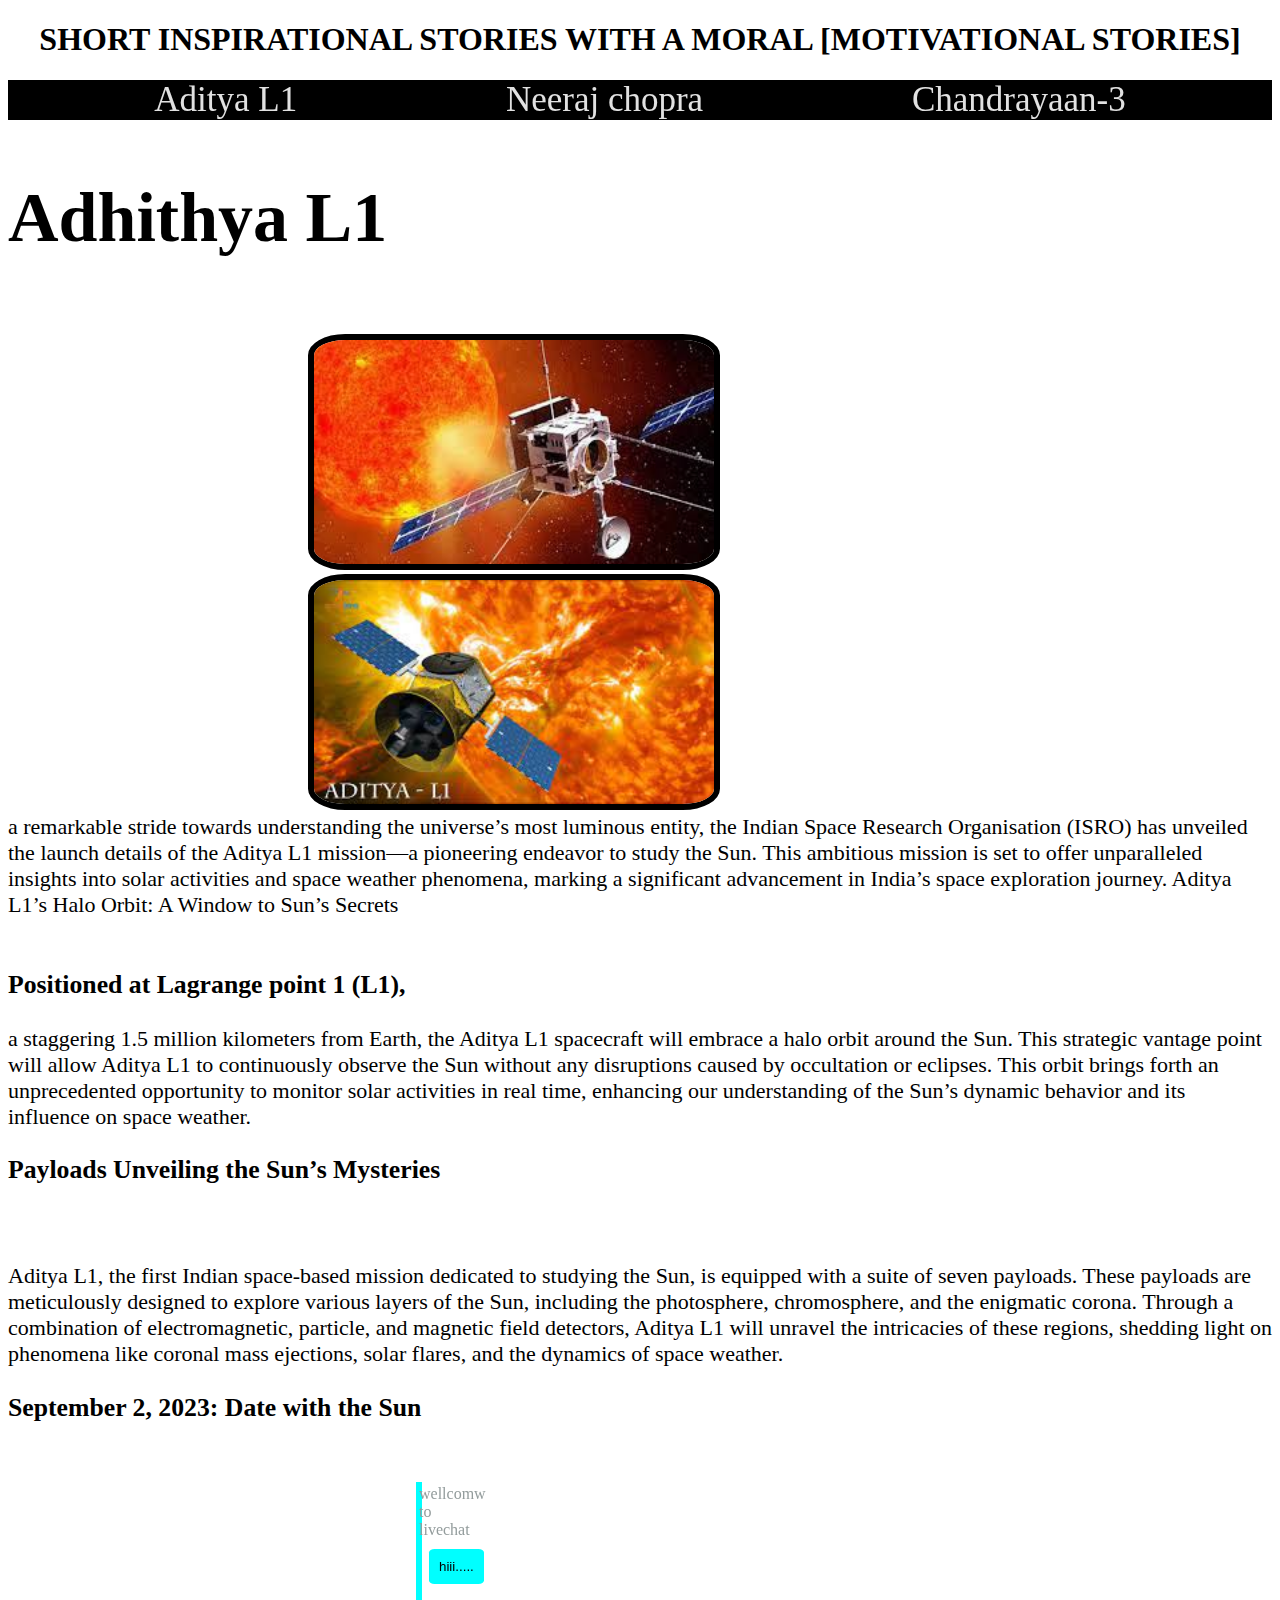
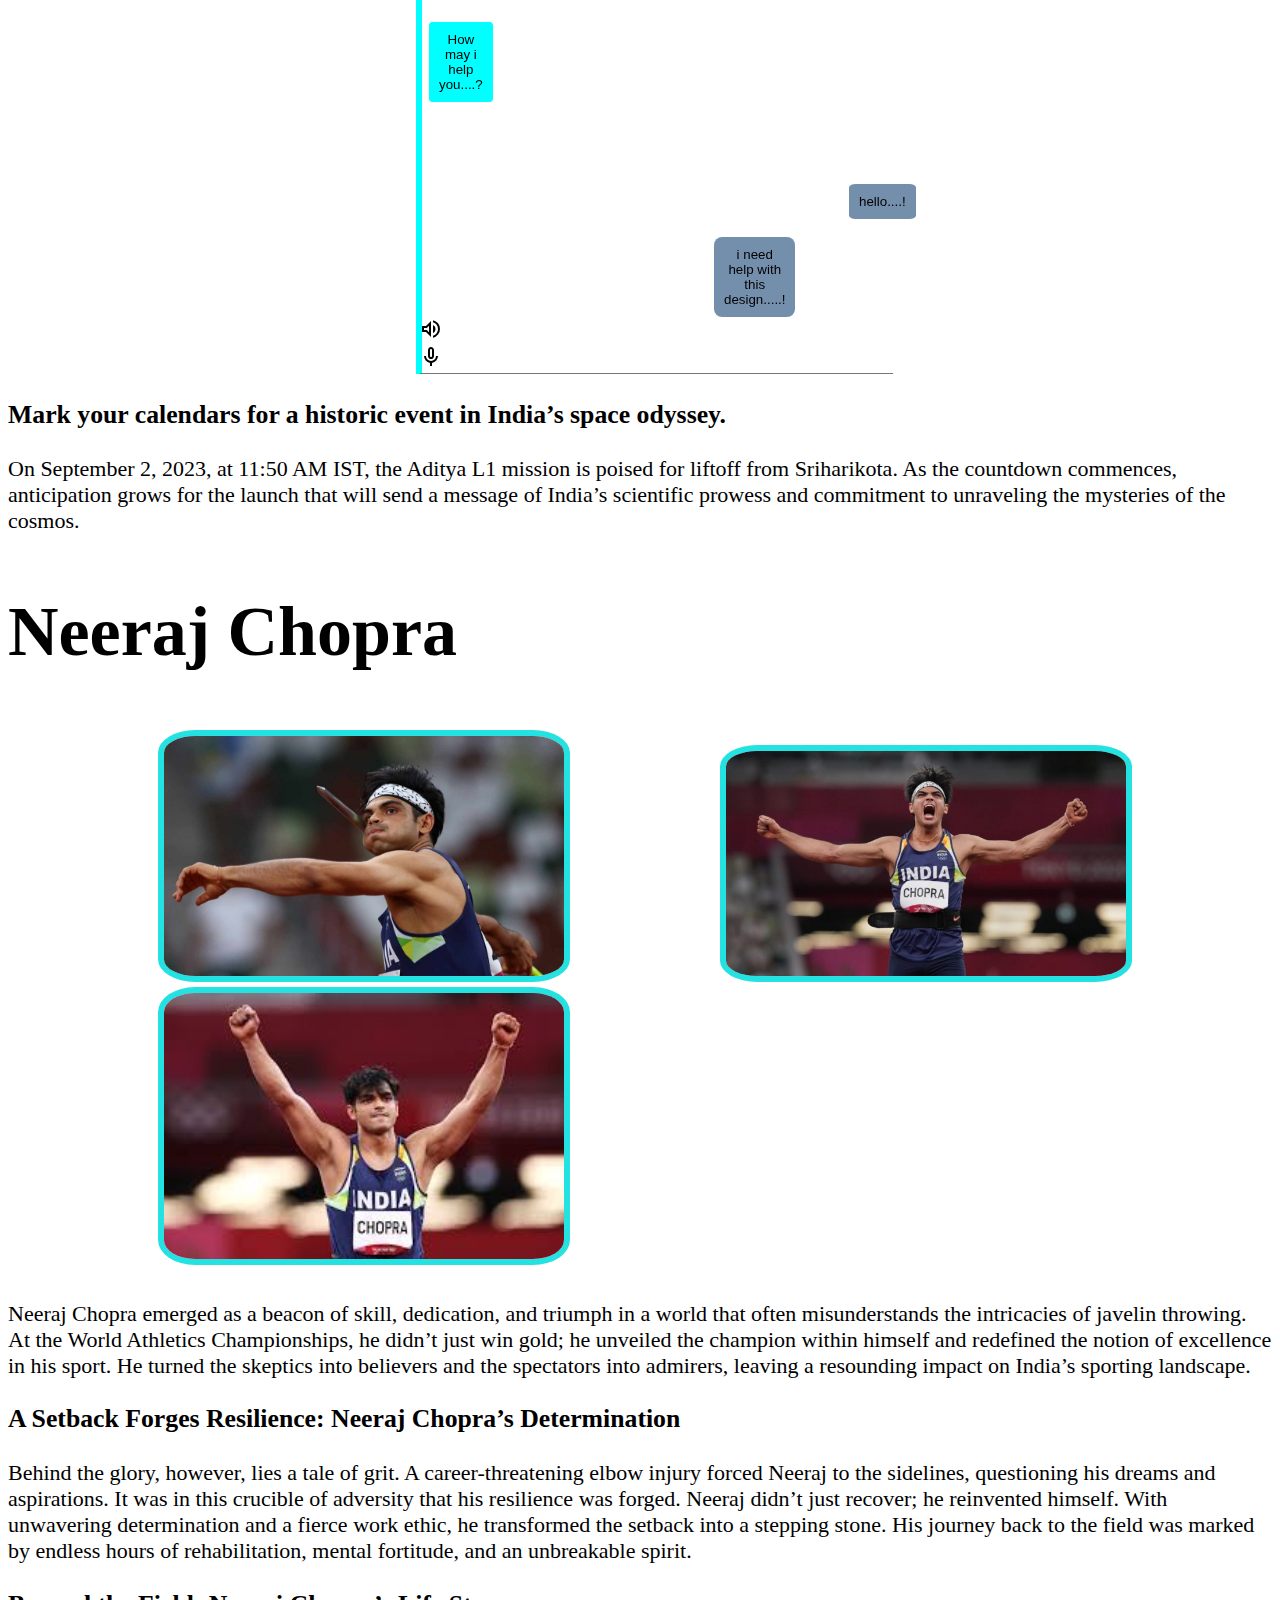
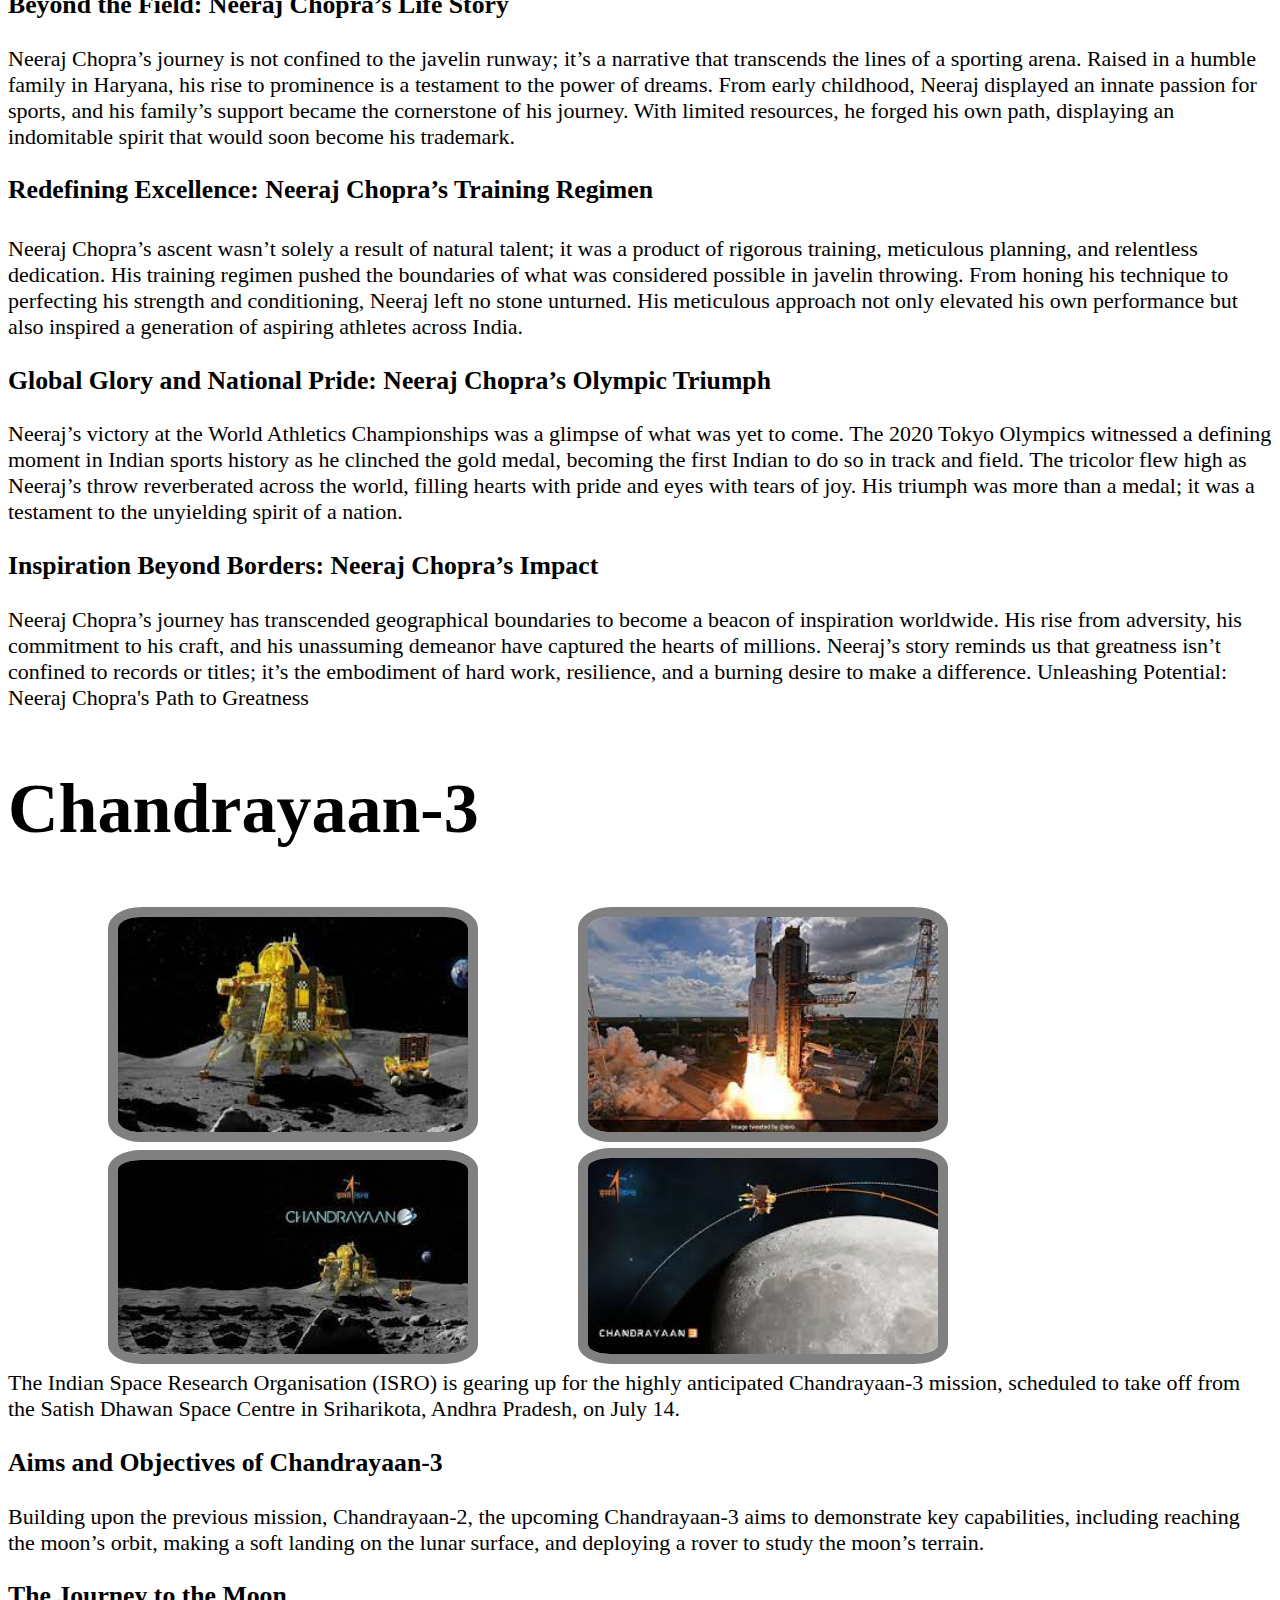
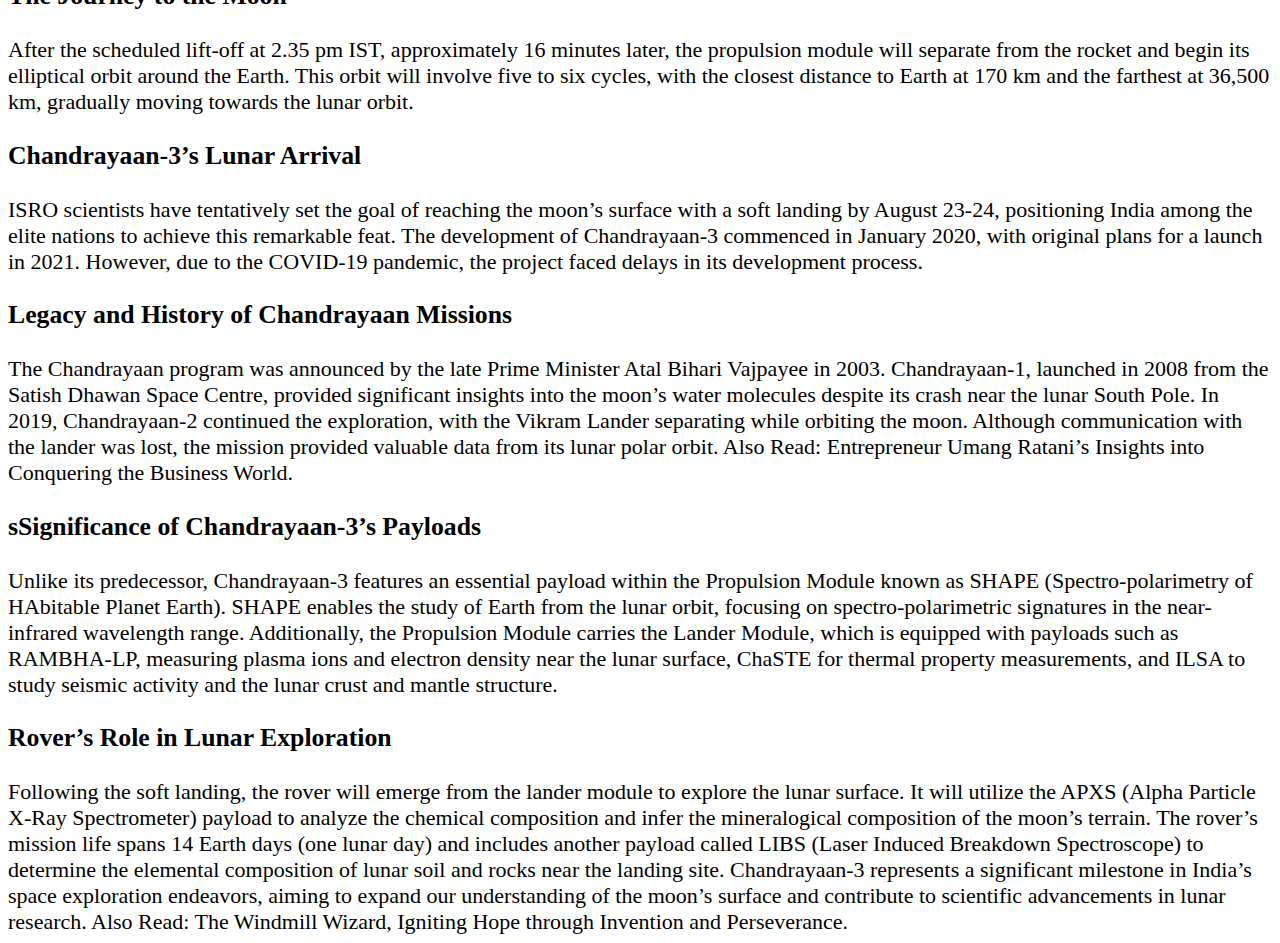
<file: index.html>
<!DOCTYPE html>
<html lang="en">

<head>
    <meta charset="UTF-8">
    <meta name="viewport" content="width=device-width, initial-scale=1.0">
    <title>stories
    </title>
    <link rel="stylesheet" href="./style.css">
</head>

<body>
    <h1>
        <center>SHORT INSPIRATIONAL STORIES WITH A MORAL [MOTIVATIONAL STORIES]</center>
    </h1>
    <div class="karthik"><nav><a href="#a">Aditya L1</a>
        <a href="#b"> Neeraj chopra</a>
        <a href="#c"> Chandrayaan-3</a>




    </nav></div>

    <h2>Adhithya L1</h2> <br>

    <img src="./l1..jpeg" width="400" class="f">
    <img src="./Untitled.jpeg" width="400" class="f">

    <br><span>a remarkable stride towards understanding the universe’s most luminous entity, the Indian Space Research
        Organisation (ISRO) has unveiled the launch details of the Aditya L1 mission—a pioneering endeavor to study the
        Sun. This ambitious mission is set to offer unparalleled insights into solar activities and space weather
        phenomena, marking a significant advancement in India’s space exploration journey.
        Aditya L1’s Halo Orbit: A Window to Sun’s Secrets<br>
        <b><br></b>
        <h3>Positioned at Lagrange point 1 (L1),</h3> a staggering 1.5 million kilometers from Earth, the Aditya L1
        spacecraft will embrace a halo orbit around the Sun. This strategic vantage point will allow Aditya L1 to
        continuously observe the Sun without any disruptions caused by occultation or eclipses. This orbit brings forth
        an unprecedented opportunity to monitor solar activities in real time, enhancing our understanding of the Sun’s
        dynamic behavior and its influence on space weather.
        <h3>Payloads Unveiling the Sun’s Mysteries</h3><br>
        <br>
        Aditya L1, the first Indian space-based mission dedicated to studying the Sun, is equipped with a suite of seven
        payloads. These payloads are meticulously designed to explore various layers of the Sun, including the
        photosphere, chromosphere, and the enigmatic corona. Through a combination of electromagnetic, particle, and
        magnetic field detectors, Aditya L1 will unravel the intricacies of these regions, shedding light on phenomena
        like coronal mass ejections, solar flares, and the dynamics of space weather.
        <h3>September 2, 2023: Date with the Sun</h3><br><iframe src="./hhh.html" width="550" height="500" style="border: 0px solid; border-radius: 0%; position: sticky; top: 30px;"></iframe>

        <h3>Mark your calendars for a historic event in India’s space odyssey.</h3> On September 2, 2023, at 11:50 AM
        IST, the Aditya L1 mission is poised for liftoff from Sriharikota. As the countdown commences, anticipation
        grows for the launch that will send a message of India’s scientific prowess and commitment to unraveling the
        mysteries of the cosmos.
    </span></div>
    <div id="b">
        <h2>Neeraj Chopra</h2><span>
            <h5> <img
                    src="./Championing-Adversity-Neeraj-Chopras-Extraordinary-Path-to-Victory-DOER-one-for-all-1024x614.jpg"
                    width="400" class="d"><img src="./neeraj.jpg" width="400" class="d"><img src="./nee.jpeg"
                    width="400" class="d"></h5>
            Neeraj Chopra emerged as a beacon of skill, dedication, and triumph in a world that often misunderstands the
            intricacies of javelin throwing. At the World Athletics Championships, he didn’t just win gold; he unveiled
            the champion within himself and redefined the notion of excellence in his sport. He turned the skeptics into
            believers and the spectators into admirers, leaving a resounding impact on India’s sporting landscape.


            <h3> A Setback Forges Resilience: Neeraj Chopra’s Determination</h3>

            Behind the glory, however, lies a tale of grit. A career-threatening elbow injury forced Neeraj to the
            sidelines, questioning his dreams and aspirations. It was in this crucible of adversity that his resilience
            was forged. Neeraj didn’t just recover; he reinvented himself. With unwavering determination and a fierce
            work ethic, he transformed the setback into a stepping stone. His journey back to the field was marked by
            endless hours of rehabilitation, mental fortitude, and an unbreakable spirit.
            <h3> Beyond the Field: Neeraj Chopra’s Life Story</h3>

            Neeraj Chopra’s journey is not confined to the javelin runway; it’s a narrative that transcends the lines of
            a sporting arena. Raised in a humble family in Haryana, his rise to prominence is a testament to the power
            of dreams. From early childhood, Neeraj displayed an innate passion for sports, and his family’s support
            became the cornerstone of his journey. With limited resources, he forged his own path, displaying an
            indomitable spirit that would soon become his trademark.
            <h3> Redefining Excellence: Neeraj Chopra’s Training Regimen</h3>
            <h5></h5>
            Neeraj Chopra’s ascent wasn’t solely a result of natural talent; it was a product of rigorous training,
            meticulous planning, and relentless dedication. His training regimen pushed the boundaries of what was
            considered possible in javelin throwing. From honing his technique to perfecting his strength and
            conditioning, Neeraj left no stone unturned. His meticulous approach not only elevated his own performance
            but also inspired a generation of aspiring athletes across India.
            <h3>Global Glory and National Pride: Neeraj Chopra’s Olympic Triumph</h3>

            Neeraj’s victory at the World Athletics Championships was a glimpse of what was yet to come. The 2020 Tokyo
            Olympics witnessed a defining moment in Indian sports history as he clinched the gold medal, becoming the
            first Indian to do so in track and field. The tricolor flew high as Neeraj’s throw reverberated across the
            world, filling hearts with pride and eyes with tears of joy. His triumph was more than a medal; it was a
            testament to the unyielding spirit of a nation.
            <h3>Inspiration Beyond Borders: Neeraj Chopra’s Impact</h3>

            Neeraj Chopra’s journey has transcended geographical boundaries to become a beacon of inspiration worldwide.
            His rise from adversity, his commitment to his craft, and his unassuming demeanor have captured the hearts
            of millions. Neeraj’s story reminds us that greatness isn’t confined to records or titles; it’s the
            embodiment of hard work, resilience, and a burning desire to make a difference.
            Unleashing Potential: Neeraj Chopra's Path to Greatness
        </span>

    </div>
    <div id="c">
        <h2>Chandrayaan-3</h2><span>
            <img src="./chandu1.jpeg" alt="" width="350" class="e"><img src="./chandu2.jpeg" class="e" width="350"><img
                src="./chandu3.jpeg" class="e" width="350"><img src="./chandu4.jpeg" class="e" width="350"><br>

            The Indian Space Research Organisation (ISRO) is gearing up for the highly anticipated Chandrayaan-3
            mission, scheduled to take off from the Satish Dhawan Space Centre in Sriharikota, Andhra Pradesh, on July
            14.
            <h3>Aims and Objectives of Chandrayaan-3</h3>

            Building upon the previous mission, Chandrayaan-2, the upcoming Chandrayaan-3 aims to demonstrate key
            capabilities, including reaching the moon’s orbit, making a soft landing on the lunar surface, and deploying
            a rover to study the moon’s terrain.
            <h3>The Journey to the Moon</h3>

            After the scheduled lift-off at 2.35 pm IST, approximately 16 minutes later, the propulsion module will
            separate from the rocket and begin its elliptical orbit around the Earth. This orbit will involve five to
            six cycles, with the closest distance to Earth at 170 km and the farthest at 36,500 km, gradually moving
            towards the lunar orbit.
            <h3>Chandrayaan-3’s Lunar Arrival</h3>

            ISRO scientists have tentatively set the goal of reaching the moon’s surface with a soft landing by August
            23-24, positioning India among the elite nations to achieve this remarkable feat. The development of
            Chandrayaan-3 commenced in January 2020, with original plans for a launch in 2021. However, due to the
            COVID-19 pandemic, the project faced delays in its development process.
            <h3>Legacy and History of Chandrayaan Missions</h3>

            The Chandrayaan program was announced by the late Prime Minister Atal Bihari Vajpayee in 2003.
            Chandrayaan-1, launched in 2008 from the Satish Dhawan Space Centre, provided significant insights into the
            moon’s water molecules despite its crash near the lunar South Pole. In 2019, Chandrayaan-2 continued the
            exploration, with the Vikram Lander separating while orbiting the moon. Although communication with the
            lander was lost, the mission provided valuable data from its lunar polar orbit.

            Also Read: Entrepreneur Umang Ratani’s Insights into Conquering the Business World.
            <h3>sSignificance of Chandrayaan-3’s Payloads</h3>

            Unlike its predecessor, Chandrayaan-3 features an essential payload within the Propulsion Module known as
            SHAPE (Spectro-polarimetry of HAbitable Planet Earth). SHAPE enables the study of Earth from the lunar
            orbit, focusing on spectro-polarimetric signatures in the near-infrared wavelength range. Additionally, the
            Propulsion Module carries the Lander Module, which is equipped with payloads such as RAMBHA-LP, measuring
            plasma ions and electron density near the lunar surface, ChaSTE for thermal property measurements, and ILSA
            to study seismic activity and the lunar crust and mantle structure.
            <h3>Rover’s Role in Lunar Exploration</h3>

            Following the soft landing, the rover will emerge from the lander module to explore the lunar surface. It
            will utilize the APXS (Alpha Particle X-Ray Spectrometer) payload to analyze the chemical composition and
            infer the mineralogical composition of the moon’s terrain. The rover’s mission life spans 14 Earth days (one
            lunar day) and includes another payload called LIBS (Laser Induced Breakdown Spectroscope) to determine the
            elemental composition of lunar soil and rocks near the landing site.

            Chandrayaan-3 represents a significant milestone in India’s space exploration endeavors, aiming to expand
            our understanding of the moon’s surface and contribute to scientific advancements in lunar research.

            Also Read: The Windmill Wizard, Igniting Hope through Invention and Perseverance.
        </span>

    </div>
    <!-- <footer class="footer">
        <div class="container">

            <div class="row">

                <div class="col">
                    <h4>more stories</h4>
                    <ul>
                        <li><a href=""> </a>lion and mouse</li>
                        <li><a href=""></a>lion and mouse</li>
                        <li><a href=""> </a>ironman</li>
                        <li><a href=""> </a>thor</li>

                    </ul>
                </div>
                <div class="col">
                    <h4>laungages </h4>
                    <ul>
                        <li><a href=""></a>telugu</li>
                        <li><a href=""> </a>hindi</li>
                        <li><a href=""></a>english</li>
                        <li><a href=""></a>tamil</li>
                    </ul>
                </div>
                <div class="col">
                    <h4> contact us</h4>
                    <ul>
                        <li><a href=""></a>facebook</li>
                        <li><a href=""></a> insta</li>
                        <li><a href=""></a>whatsapp</li>
                        <li><a href=""></a>twitter</li>


                    </ul>
                </div>


            </div>
        </div>





    </footer> --->
    
</body>

</html>
</file>
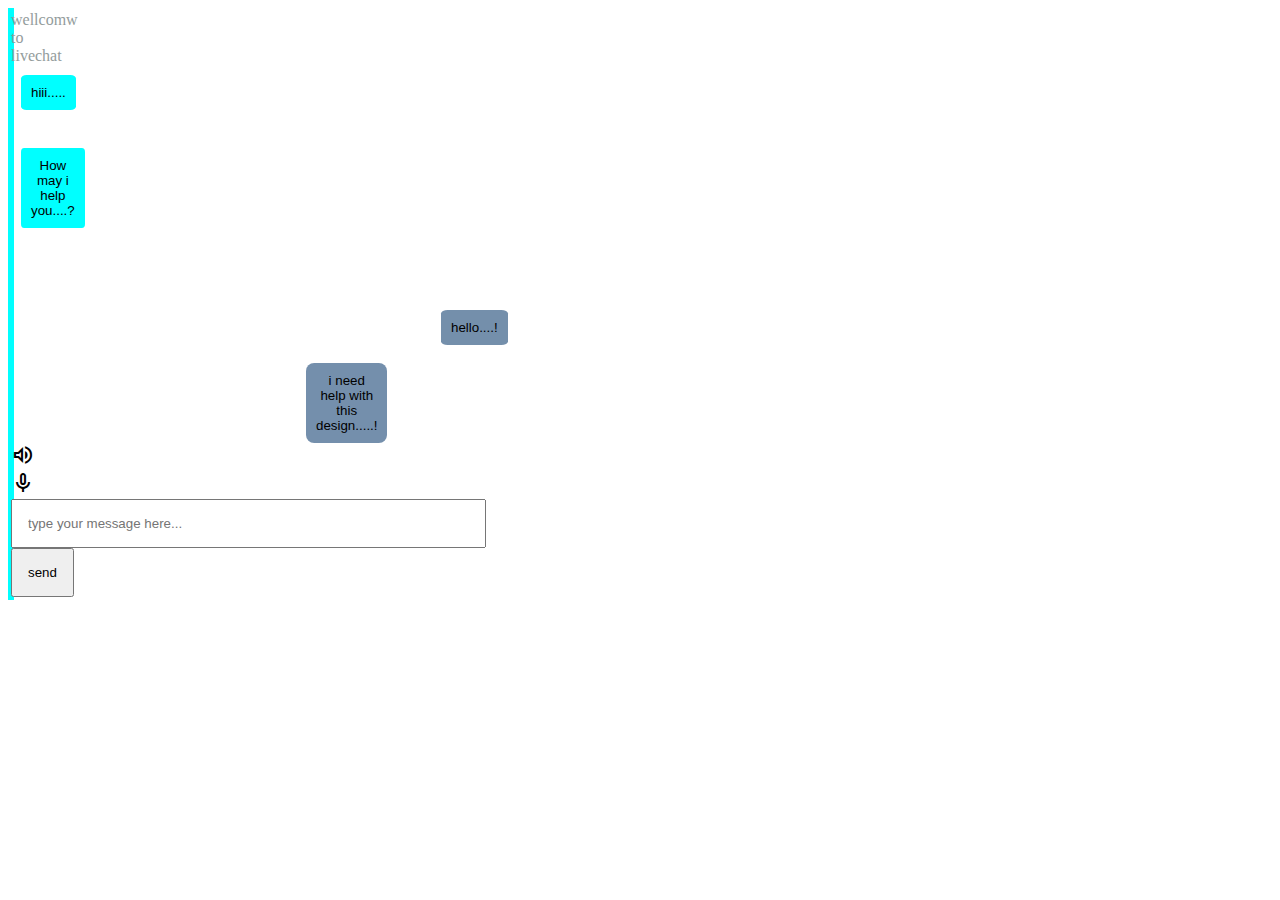
<file: hhh.html>
<!DOCTYPE html>
<html lang="en">
<head>
    <meta charset="UTF-8">
    <meta name="viewport" content="width=device-width, initial-scale=1.0">
    <title>Document</title>
    <link rel="stylesheet" href="https://fonts.googleapis.com/css2?family=Material+Symbols+Outlined:opsz,wght,FILL,GRAD@20..48,100..700,0..1,-50..200" />
    <link rel="stylesheet" href="https://fonts.googleapis.com/css2?family=Material+Symbols+Outlined:opsz,wght,FILL,GRAD@20..48,100..700,0..1,-50..200" />
    <link rel="stylesheet" href="https://fonts.googleapis.com/css2?family=Material+Symbols+Outlined:opsz,wght,FILL,GRAD@20..48,100..700,0..1,-50..200" />
    <style>
nav{ color: rgb(147, 156, 156);
  background-color: aqua;
text-align: center;
display:block;
text-align: center;




}
.k1
{margin-left:430px;  background-color: rgb(116, 143, 171); border: 3px;padding: 10px;  border-radius: 10%;}
.k2 
{margin-left:295px;
  background-color: rgb(116, 143, 172); border: 3px;padding: 10px;  border-radius: 10%;


}

.material-symbols-outlined {
  font-variation-settings:
  'FILL' 0,
  'wght' 400,
  'GRAD' 0,
  'opsz' 24;
  vertical-align: baseline;
  
}


p{ position: relative; top: 100px; left: 100px; color: aqua;}

footer{ background-colpadding:;




}
    </style>
</head>
<body style="align-content: center;">
    
     <div style="margin-right: 1340px;border: 3px solid aqua; " ><div style="width: 400; height: 400;" class="k3">
<nav>
wellcomw to livechat
</nav>




      </div>
      <div style="background-color: blueviolet;">
       <button style="background-color: aqua; border: 3px;padding: 10px; margin: 10px; border-radius: 10%;"> hiii.....</button><br><br>
       <button   style="background-color: aqua; border: 3px;padding: 10px; margin: 10px; border-radius: 5%;">How may i help you....? </button><br><br><br><br><br>
       <button class="k1"> hello....!</button><br><br>
       <button class="k2">i need help with this design.....!</button><br>
      
      <span class="material-symbols-outlined">
        volume_up
        </span>
      <span class="material-symbols-outlined">
        keyboard_voice
        </span><br></div>
       <footer> <label for="searchbox"></label>
        <input type="search" id="searchbox" placeholder="type your message here..." style="width: 475px; padding: 15px;"><button style="padding: 15px;">send</button>
          
        </span></footer></div> 
       </body>
       

</html>
</file>
<file: style.css>
img{
    
border: 10px;
border-radius: 9%;
display:flex;
flex-wrap: wrap;


}
h2{ font-size: 70px;}
iframe{display: block;
    margin-left: 400px;
    border: 5px solid blueviolet;
    border-radius: 10%;
    
}




span{font-size: 22px;
    text-align: justify;
}
nav{

font-size: 35px;

position: -webkit-sticky;
position: sticky;

top: 0px;
justify-content: space-evenly;
text-align: center;

}
a{ text-decoration: none;
    padding: 100px;
    
    color: rgb(225, 225, 225);
}
img.d{
    border: 6px solid rgb(37, 226, 226);
 
display: inline;
display: inline-flex;
margin-left: 150px;

}
img.e{
    display: inline-flexbox;

    display: inline;
    

    margin-left: 100px;
    border: 10px solid gray;
}
img.f{display: inline-flexbox;
    
    display: inline;
    

    margin-left: 300px;
border: 6px solid black;}
body{



}


.karthik{position: sticky;
    top: 0;
    margin: center;
    background-color: black;
    width: 100%;



}
/*{
    margin: 0;
    padding: 0;
    box-sizing: border-box;
}

.container{
    max-width: 1170px;
    margin: auto;
}
.row{
    display: flex;
    flex-wrap: wrap;
}
ul{
    list-style: none;
}
.footer {
    background-color: rgb(15, 13, 13);
    padding: 70px 0;

}
.col{

    width: 25%;
    padding:0 15px ;
color: azure;
}
.col h4{
    font-size: 18px;
    color: #ffffff;
    text-transform: capitalize;
    margin-bottom: 30px;
    font-weight: 500;
    position: relative;}
</file>
